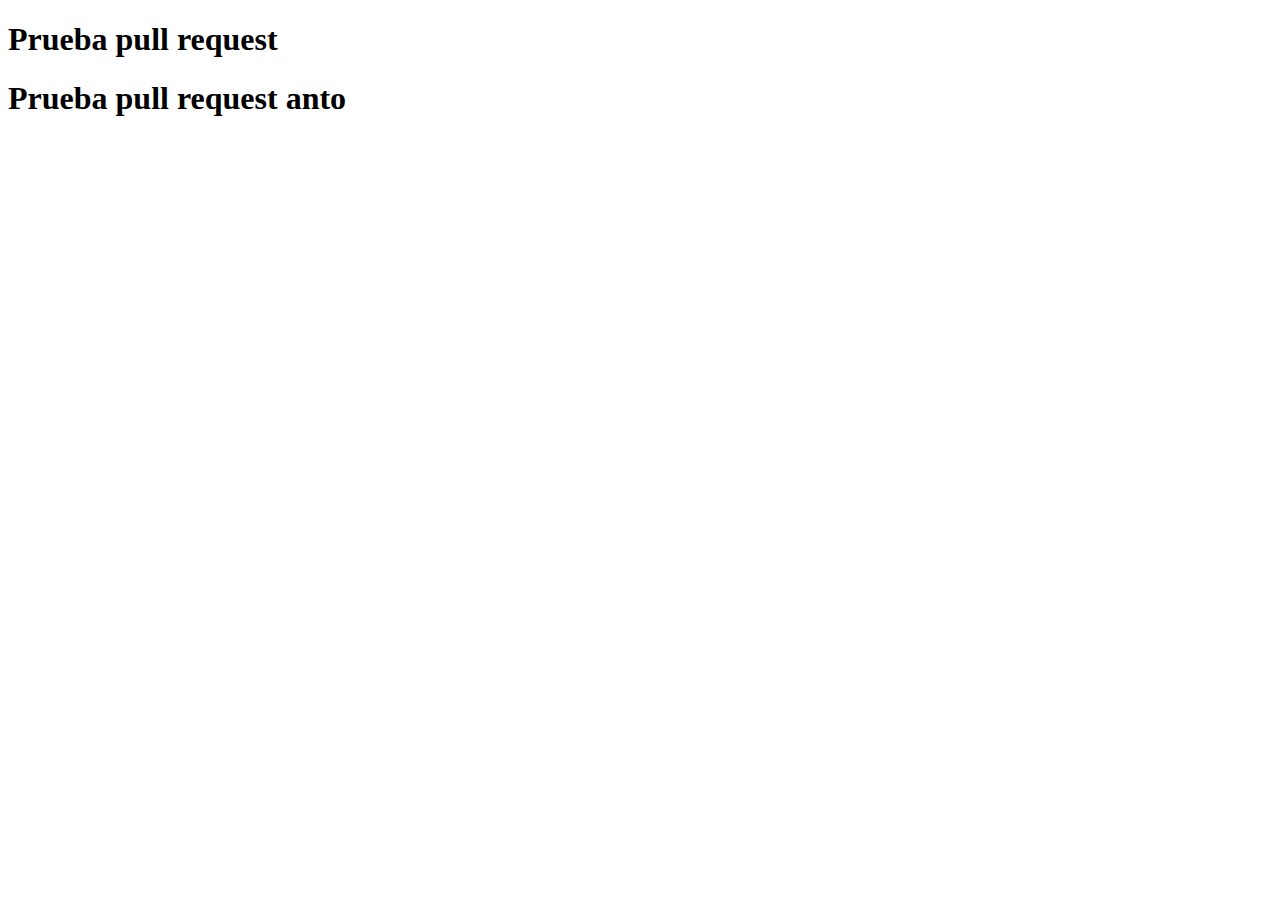
<file: index.html>
<!DOCTYPE html>
<html lang="en">
<head>
    <meta charset="UTF-8">
    <meta name="viewport" content="width=device-width, initial-scale=1.0">
    <meta http-equiv="X-UA-Compatible" content="ie=edge">
    <title>Final common core</title>
</head>
<body>

    <h1>Prueba pull request</h1>
    <h1>Prueba pull request anto</h1>
    
</body>
</html>
</file>
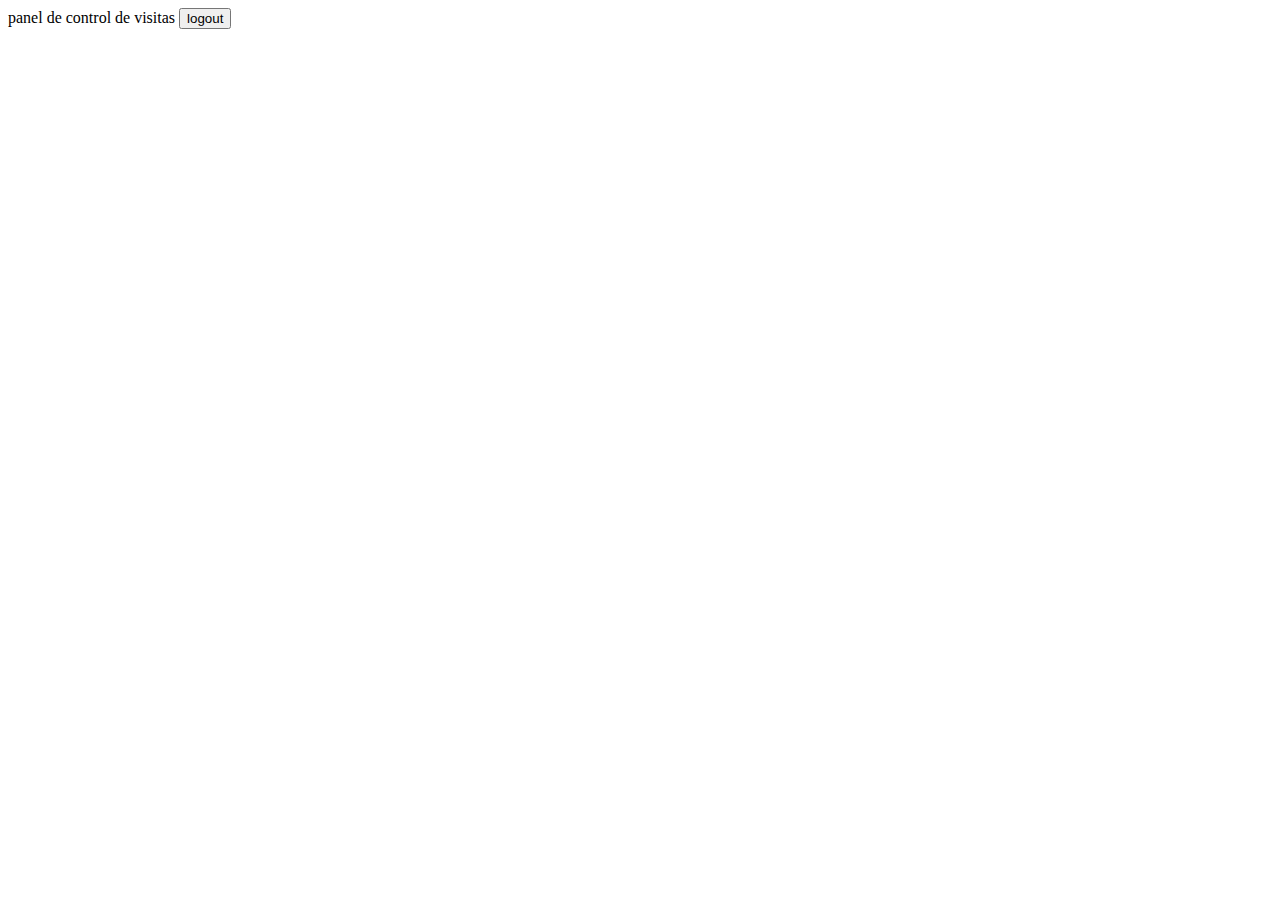
<file: login/panel.html>
<!DOCTYPE html>
<html lang="en">
<head>
  <meta charset="UTF-8">
  <meta name="viewport" content="width=device-width, initial-scale=1.0">
  <meta http-equiv="X-UA-Compatible" content="ie=edge">
  <title>Document</title>
</head>
<body>
  panel de control de visitas

  <button onclick="logoutWithFireBase()">logout</button>
  <script src="login.js"></script>
  <script src="logout.js"></script>
</body>
</html>
</file>
